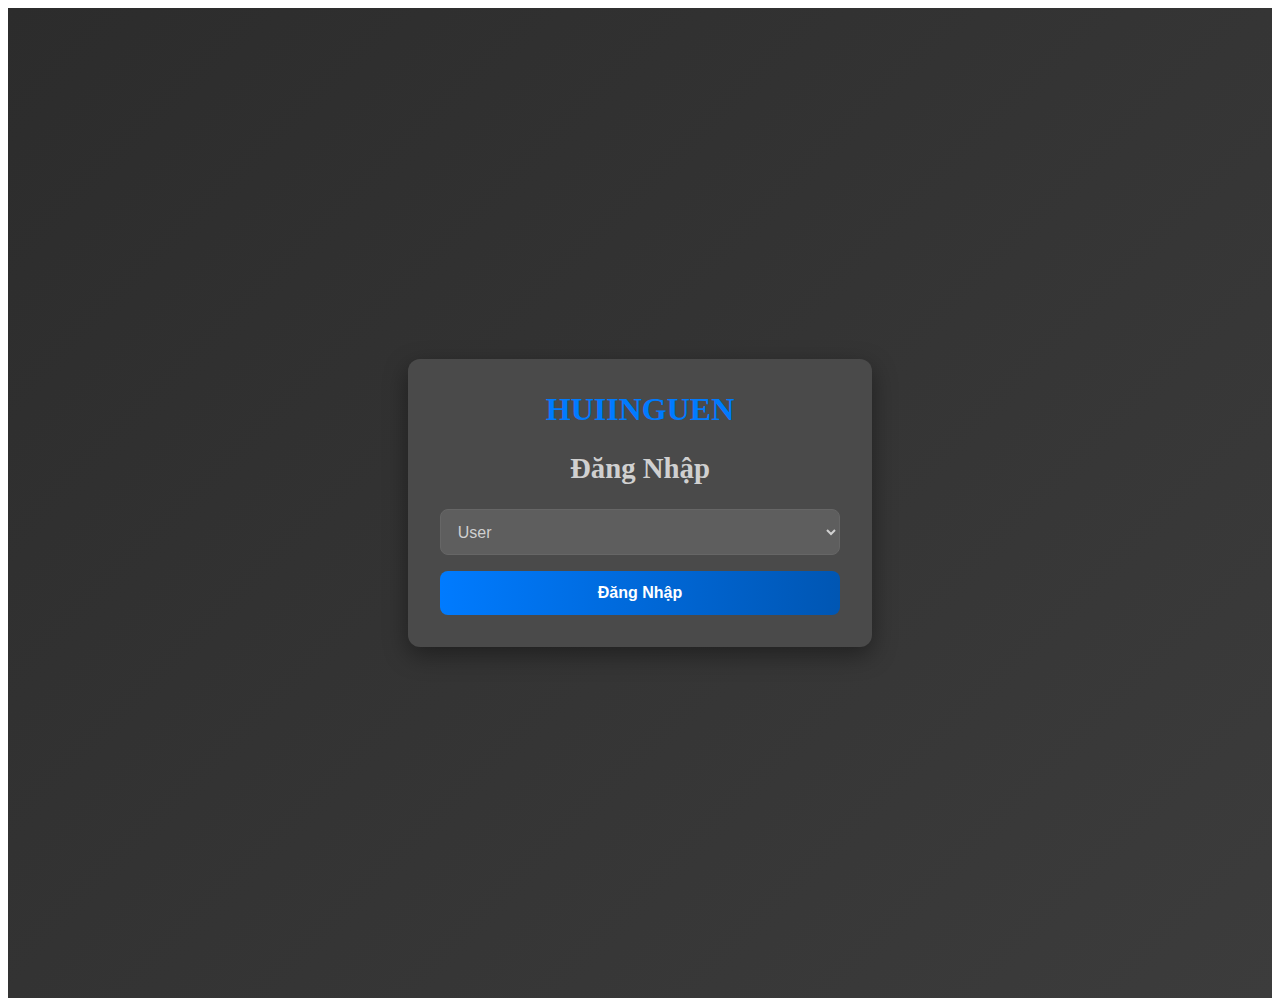
<file: login.html>
<!DOCTYPE html>
<html lang="en">
<head>
    <meta charset="UTF-8">
    <meta name="viewport" content="width=device-width, initial-scale=1.0">
    <title>Đăng Nhập - huiinguen</title>
    <link rel="stylesheet" href="auth-styles.css">
    <link href="https://fonts.googleapis.com/css2?family=Roboto:wght@400;700&display=swap" rel="stylesheet">
</head>
<body>
    <!-- Phần Đăng Nhập -->
    <section class="login full-page">
        <div class="login-container">
            <div class="logo">huiinguen</div>
            <h2>Đăng Nhập</h2>
            <form class="login-form">
                <select id="mode" name="mode">
                    <option value="user">User</option>
                    <option value="host">Host</option>
                </select>
                <input type="password" id="password" placeholder="Mật khẩu (Chỉ dành cho Host)" style="display: none;">
                <button type="submit">Đăng Nhập</button>
                <p class="error-message"></p>
            </form>
        </div>
    </section>

    <!-- Scripts -->
    <script src="https://cdnjs.cloudflare.com/ajax/libs/gsap/3.11.4/gsap.min.js"></script>
    <script src="auth-scripts.js"></script>
</body>
</html>
</file>
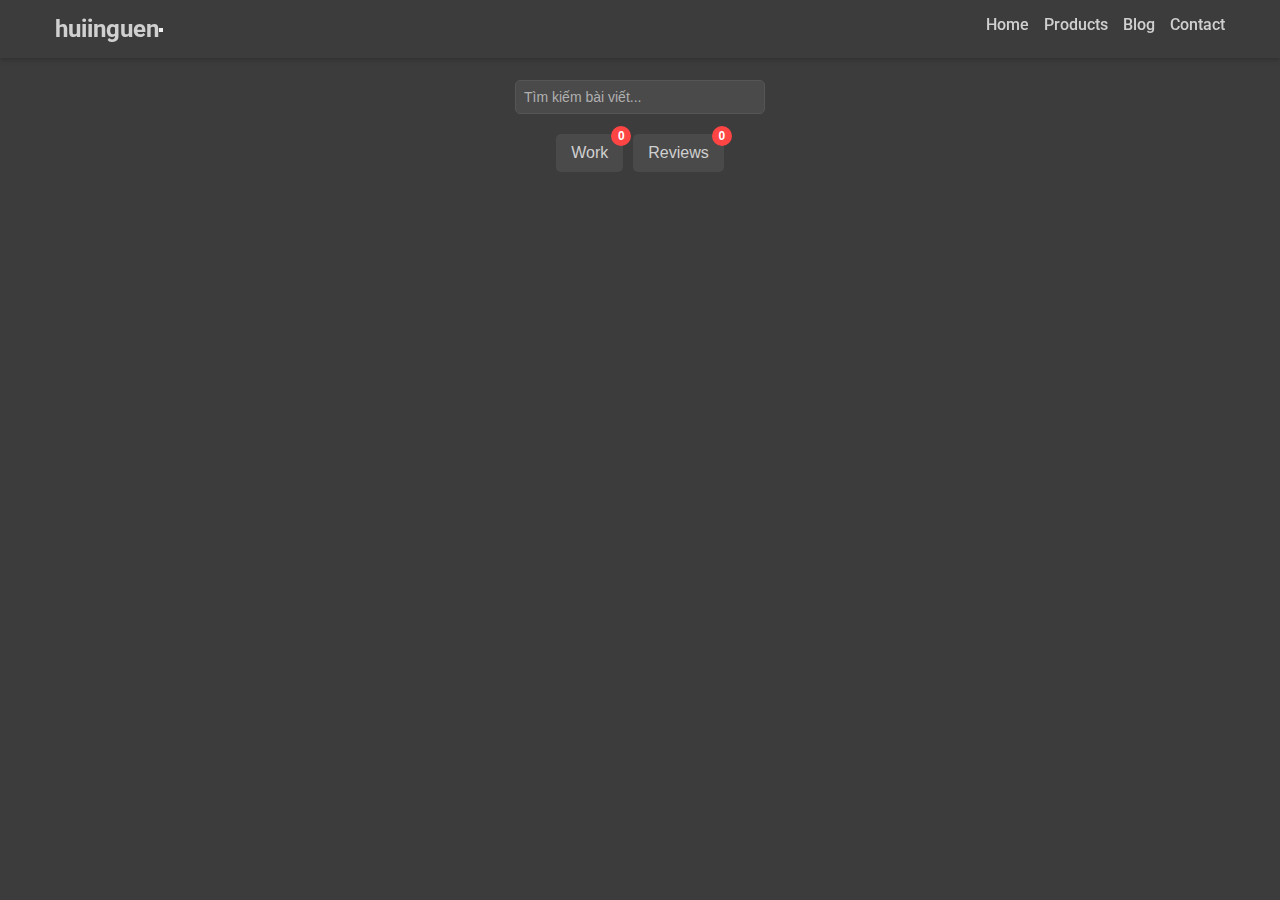
<file: posts.html>
<!DOCTYPE html>
<html lang="en">
<head>
    <meta charset="UTF-8">
    <meta name="viewport" content="width=device-width, initial-scale=1.0">
    <title>Bài Viết - huiinguen</title>
    <link rel="stylesheet" href="styles.css">
    <link href="https://fonts.googleapis.com/css2?family=Roboto:wght@400;700&display=swap&font-display=swap" rel="stylesheet">
</head>
<body>
    <!-- Header -->
    <header>
        <div class="container">
            <div class="logo">huiinguen</div>
            <button class="hamburger" aria-label="Toggle menu">
                <span></span>
                <span></span>
                <span></span>
            </button>
            <nav>
                <ul>
                    <li><a href="index.html" class="nav-link">Home</a></li>
                    <li><a href="products.html" class="nav-link">Products</a></li>
                    <li><a href="posts.html" class="nav-link active">Blog</a></li>
                    <li><a href="contact.html" class="nav-link">Contact</a></li>
                </ul>
            </nav>
        </div>
    </header>

    <!-- Posts Section -->
    <section class="posts full-page">
        <div class="container">
            <!-- Filter Bar -->
            <div class="filter-bar">
                <input type="text" id="post-search" placeholder="Tìm kiếm bài viết...">
            </div>
            <!-- Tab Navigation -->
            <div class="tab-nav">
                <button class="tab-button" data-tab="work">Work <span class="badge" id="work-badge">0</span></button>
                <button class="tab-button" data-tab="reviews">Reviews <span class="badge" id="reviews-badge">0</span></button>
            </div>
                    </div>
                </div>
            </div>
            <div class="tab-content" id="work" style="display: none;">
                <div class="work-grid">
                    <!-- Work Post 1 -->
                    <div class="work-card">
                        <div class="work-content" style="border: 2px solid #007bff; padding: 15px; border-radius: 10px;">
                            <h3 style="font-weight: 700; text-align: center; margin-bottom: 10px;">NODEPAY DEPIN</h3>
                            <p>dùng mạng đổi ra điểm </p>
                            <p><strong>extension:</strong> <a href="https://chromewebstore.google.com/detail/nodepay-extension/lgmpfmgeabnnlemejacfljbmonaomfmm" target="_blank">extension</a></p>
                            <p><strong>Đường dẫn:</strong> <a href="https://app.nodepay.ai/register?ref=O19Z6AdGljyPoR7" target="_blank">link tham gia</a></p>
                            <p><strong>Note:</strong>crypto</p>
                        </div>
                    </div>
                    <!-- Work Post 2 -->
                    <div class="work-card">
                        <div class="work-content" style="border: 2px solid #007bff; padding: 15px; border-radius: 10px;">
                            <h3 style="font-weight: 700; text-align: center; margin-bottom: 10px;">BLESS DEPIN</h3>
                            <p>dùng mạng đổi ra điểm </p>
                            <p><strong>extension:</strong> <a href="https://chromewebstore.google.com/detail/bless/pljbjcehnhcnofmkdbjolghdcjnmekia" target="_blank">extension</a></p>
                            <p><strong>CODE + ĐIỂM:</strong> <a href="https://bless.network_CM/dashboard?ref=7VNWZX" target="_blank">link tham gia</a></p>
                            <p><strong>Note:</strong>crypto</p>
                        </div>
                    </div>
                    <!-- Work Post 3 -->
                    <div class="work-card">
                        <div class="work-content" style="border: 2px solid #007bff; padding: 15px; border-radius: 10px;">
                            <h3 style="font-weight: 700; text-align: center; margin-bottom: 10px;">SOLIX DEPIN</h3>
                            <p>dùng mạng đổi ra điểm </p>
                            <p><strong>extension:</strong> <a href="https://chromewebstore.google.com/detail/solix/ocanmekhhffgpiiambnjmlconhhfgolg?authuser=5&hl=vi&pli=1" target="_blank">extension</a></p>
                            <p><strong>CODE + ĐIỂM:</strong> <a href="https://dashboard.solixdepin.net/sign-up?ref=IdnzH6zp" target="_blank">link tham gia</a></p>
                            <p><strong>Note:</strong>crypto</p>
                        </div>
                    </div>
                    <!-- Work Post 4 -->
                    <div class="work-card">
                        <div class="work-content" style="border: 2px solid #007bff; padding: 15px; border-radius: 10px;">
                            <h3 style="font-weight: 700; text-align: center; margin-bottom: 10px;">FLOW3 DEPIN</h3>
                            <p>dùng mạng đổi ra điểm </p>
                            <p><strong>extension:</strong> <a href="https://chromewebstore.google.com/detail/flow3/lhmminnoafalclkgcbokfcngkocoffcp" target="_blank">extension</a></p>
                            <p><strong>CODE + ĐIỂM:</strong> <a href="https://app.flow3.tech/sale-nodes?ref=sD1uvSbQQ" target="_blank">link tham gia</a></p>
                            <p><strong>Note:</strong>crypto</p>
                        </div>
                    </div>
                    <!-- Work Post 5 -->
                    <div class="work-card">
                        <div class="work-content" style="border: 2px solid #007bff; padding: 15px; border-radius: 10px;">
                            <h3 style="font-weight: 700; text-align: center; margin-bottom: 10px;">OPENLOOP DEPIN</h3>
                            <p>dùng mạng đổi ra điểm </p>
                            <p><strong>Đường dẫn:</strong> <a href="https://chromewebstore.google.com/detail/openloopso-sentry-node-ex/effapmdildnpkiaeghlkicpfflpiambm" target="_blank">extension</a></p>
                            <p><strong>CODE:</strong> olc59f94b9</p>
                            <p><strong>Note:</strong>crypto</p>
                        </div>
                    </div>
                    <!-- Work Post 6 -->
                    <div class="work-card">
                        <div class="work-content" style="border: 2px solid #007bff; padding: 15px; border-radius: 10px;">
                            <h3 style="font-weight: 700; text-align: center; margin-bottom: 10px;">NODEGO DEPIN</h3>
                            <p>dùng mạng đổi ra điểm </p>
                            <p><strong>Đường dẫn:</strong> <a href="https://chromewebstore.google.com/detail/nodegoai-depin-connect/jbmdcnidiaknboflpljihfnbonjgegah" target="_blank">extension</a></p>
                            <p><strong>Đường dẫn:</strong> <a href="https://app.nodego.ai/r/NODECE54EF27B357" target="_blank">link tham gia</a></p>
                            <p><strong>Note:</strong>crypto</p>
                        </div>
                    </div>
                </div>
                <!-- Pagination -->
                <div class="pagination">
                </div>
            </div>
            <div class="tab-content" id="reviews" style="display: none;">
                <div class="review-filter-dropdown">
                    <select id="review-filter-select">
                        <option value="photo">Sửa ảnh</option>
                        <option value="video">Sửa video</option>
                        <option value="ai">AI</option>
                        <option value="compression">Nén video</option>
                    </select>
                </div>
                <div class="review-grid">
                    <!-- Sửa ảnh -->
                    <div class="review-card" data-category="photo" data-link="https://www.canva.com/" data-note="">
                        <h3>Canva</h3>
                        <p>Thiết kế ảnh,video kéo-thả.</p>
                    </div>
                    <div class="review-card" data-category="photo" data-link="https://www.adobe.com/products/photoshop.html" data-note="">
                        <h3>Adobe Photoshop</h3>
                        <p>chỉnh sửa ảnh chuyên nghiệp</p>
                    </div>
                    <div class="review-card" data-category="photo" data-link="https://www.gimp.org/" data-note="">
                        <h3>GIMP</h3>
                        <p>chỉnh sửa ảnh miễn phí</p>
                    </div>
                    <!-- Sửa video -->
                    <div class="review-card" data-category="video" data-link="https://www.adobe.com/products/premiere.html" data-note="">
                        <h3>Adobe Premiere Pro</h3>
                        <p>Chỉnh sửa video chuyên nghiệp,đa dạng.</p>
                    </div>
                    <div class="review-card" data-category="video" data-link="https://www.capcut.com/" data-note="">
                        <h3>CapCut</h3>
                        <p>Chỉnh sửa video dễ dàng cho mạng xã hội.</p>
                    </div>
                    <div class="review-card" data-category="video" data-link="https://www.davinciresolve.com/" data-note="">
                        <h3>DaVinci Resolve</h3>
                        <p>Chỉnh sửa video,chỉnh màu chuyên sâu</p>
                    </div>
                    <!-- AI -->
                    <div class="review-card" data-category="ai" data-link="https://chat.openai.com/" data-note="">
                        <h3>ChatGPT</h3>
                        <p>AI đa năng</p>
                    </div>
                    <div class="review-card" data-category="ai" data-link="https://www.midjourney.com/" data-note="">
                        <h3>MidJourney</h3>
                        <p>AI tạo hình ảnh chất lượng cao từ văn bản.</p>
                    </div>
                    <div class="review-card" data-category="ai" data-link="https://huggingface.co/" data-note="">
                        <h3>Hugging Face</h3>
                        <p>Nền tảng AI mã nguồn mở cho lập trình viên.</p>
                    </div>
                    <div class="review-card" data-category="ai" data-link="https://grok.com/" data-note="">
                        <h3>Grok3</h3>
                        <p>AI đa năng</p>
                    </div>
                    <div class="review-card" data-category="ai" data-link="https://gemini.google.com/app" data-note="">
                        <h3>Gemini</h3>
                        <p>AI đa năng</p>
                    </div>
                    <!-- Nén video -->
                    <div class="review-card" data-category="compression" data-link="https://handbrake.fr/" data-note="">
                        <h3>HandBrake</h3>
                        <p>Nén video miễn phí,nhiều định dạng</p>
                    </div>
                    <div class="review-card" data-category="compression" data-link="https://www.vidcompact.com/" data-note="">
                        <h3>VidCompact</h3>
                        <p>Nén video trực tuyến nhanh chóng, dễ dùng.</p>
                    </div>
                    <div class="review-card" data-category="compression" data-link="https://www.youcompress.com/" data-note="">
                        <h3>YouCompress</h3>
                        <p>Nén video trực tuyến miễn phí, không cần cài đặt.</p>
                    </div>      
                </div>
                <!-- Popup -->
                <div class="popup" id="review-popup">
                    <div class="popup-content">
                        <span class="close-popup" id="close-review-popup">×</span>
                        <h3 id="review-popup-title"></h3>
                        <p id="review-popup-note"></p>
                        <div class="popup-actions">
                            <button class="popup-copy-btn" id="review-popup-copy">📋 Sao chép liên kết</button>
                            <a class="popup-redirect-btn" id="review-popup-redirect" href="#" target="_blank">🔗 Chuyển hướng</a>
                        </div>
                    </div>
                </div>
                <div class="overlay" id="review-overlay"></div>
            </div>
        </div>
    </section>

    <!-- Scripts -->
    <script src="scripts.js" defer></script>
</body>
</html>
</file>
<file: auth-styles.css>
/* Trang Đăng Nhập */
.login {
    padding: 5vh 0;
    background: linear-gradient(135deg, #2c2c2c 0%, #3c3c3c 100%);
    min-height: 100vh;
    display: flex;
    align-items: center;
    justify-content: center;
}

.login-container {
    background: #4a4a4a;
    border-radius: 12px;
    padding: 2rem;
    width: 100%;
    max-width: 400px;
    box-shadow: 0 8px 24px rgba(0, 0, 0, 0.4);
    text-align: center;
    position: relative;
}

.login-container .logo {
    font-size: 2rem;
    font-weight: 700;
    color: #007bff;
    margin-bottom: 1rem;
    text-transform: uppercase;
}

.login-container h2 {
    font-size: 1.8rem;
    margin-bottom: 1.5rem;
    color: #d0d0d0;
    font-weight: 700;
}

.login-form {
    display: flex;
    flex-direction: column;
    gap: 1rem;
}

.login-form select,
.login-form input {
    padding: 0.8rem;
    font-size: 1rem;
    border: 1px solid #666;
    border-radius: 8px;
    background-color: #5e5e5e;
    color: #d0d0d0;
    transition: border-color 0.3s ease, box-shadow 0.3s ease;
}

.login-form select:focus,
.login-form input:focus {
    outline: none;
    border-color: #007bff;
    box-shadow: 0 0 8px rgba(0, 123, 255, 0.3);
}

.login-form button {
    padding: 0.8rem;
    background: linear-gradient(90deg, #007bff, #0056b3);
    color: #fff;
    border: none;
    border-radius: 8px;
    font-size: 1rem;
    font-weight: 600;
    cursor: pointer;
    transition: transform 0.2s ease, box-shadow 0.2s ease;
}

.login-form button:hover {
    transform: translateY(-2px);
    box-shadow: 0 4px 12px rgba(0, 123, 255, 0.4);
}

.error-message {
    color: #ff4444;
    font-size: 0.875rem;
    text-align: center;
    display: none;
    margin-top: 0.5rem;
}

/* Trang Bảo Mật */
.security-info {
    background: #4a4a4a;
    border-radius: 10px;
    padding: 20px;
    text-align: center;
    box-shadow: 0 4px 16px rgba(0, 0, 0, 0.3);
}

.security-info p {
    font-size: 1rem;
    color: #b0b0b0;
    margin-bottom: 10px;
}

.security-info p span {
    color: #d0d0d0;
    font-weight: 700;
}

.security-info button {
    margin-top: 15px;
}

/* Responsive cho điện thoại */
@media (max-width: 480px) {
    .login-container {
        padding: 1.5rem;
        max-width: 90%;
        margin: 0 1rem;
    }

    .login-container .logo {
        font-size: 1.5rem;
    }

    .login-container h2 {
        font-size: 1.4rem;
        margin-bottom: 1rem;
    }

    .login-form select,
    .login-form input,
    .login-form button {
        font-size: 0.9rem;
        padding: 0.7rem;
    }

    .login-form button {
        font-size: 0.9rem;
    }

    .error-message {
        font-size: 0.8rem;
    }

    .security-info {
        padding: 1rem;
    }

    .security-info p {
        font-size: 0.9rem;
    }

    .security-info button {
        font-size: 0.9rem;
        padding: 0.7rem;
    }
}

/* Tương thích với màn hình nhỏ hơn (dưới 360px) */
@media (max-width: 360px) {
    .login-container {
        padding: 1rem;
    }

    .login-container .logo {
        font-size: 1.2rem;
    }

    .login-container h2 {
        font-size: 1.2rem;
    }

    .login-form select,
    .login-form input,
    .login-form button {
        font-size: 0.85rem;
        padding: 0.6rem;
    }

    .error-message {
        font-size: 0.75rem;
    }
}
</file>
<file: styles.css>
/* Reset CSS cơ bản */
* {
    margin: 0;
    padding: 0;
    box-sizing: border-box;
}

body {
    font-family: 'Roboto', sans-serif;
    background-color: #2e2e2e;
    color: #d0d0d0;
    transition: background-color 0.3s ease, color 0.3s ease;
}

.container {
    max-width: 1200px;
    margin: 0 auto;
    padding: 0 15px;
}

/* Header */
header {
    background-color: #3c3c3c;
    box-shadow: 0 2px 5px rgba(0, 0, 0, 0.2);
    padding: 15px 0;
    position: fixed;
    width: 100%;
    top: 0;
    z-index: 1000;
}

header .logo {
    font-size: 1.5rem;
    font-weight: 700;
    float: left;
}

header nav {
    float: right;
}

header nav ul {
    list-style: none;
    display: flex;
}

header nav ul li {
    margin-left: 15px;
}

header nav ul li a {
    text-decoration: none;
    color: #d0d0d0;
    font-weight: 500;
    font-size: 1rem;
    transition: color 0.3s ease;
}

header nav ul li a:hover {
    color: #007bff;
}

/* Mobile Navigation */
.nav-toggle {
    display: none;
    font-size: 1.5rem;
    background: none;
    border: none;
    color: #d0d0d0;
    cursor: pointer;
}

@media (max-width: 768px) {
    header nav {
        display: none;
        float: none;
        width: 100%;
    }

    header nav.active {
        display: block;
        background: #3c3c3c;
        position: absolute;
        top: 60px;
        left: 0;
        width: 100%;
        z-index: 999;
    }

    header nav ul {
        flex-direction: column;
        padding: 10px 0;
    }

    header nav ul li {
        margin: 10px 0;
        text-align: center;
    }

    .nav-toggle {
        display: block;
        float: right;
    }

    header .logo {
        font-size: 1.2rem;
    }
}

/* Hero Section */
.hero {
    background: linear-gradient(135deg, #007bff, #00c4b4); /* Vibrant gradient */
    min-height: 100vh;
    display: flex;
    align-items: center;
    text-align: center;
    color: #fff;
    position: relative;
    overflow: hidden;
}

.hero::before {
    content: '';
    position: absolute;
    top: 0;
    left: 0;
    width: 100%;
    height: 100%;
    background: rgba(0, 0, 0, 0.3);
    z-index: 0;
}

.hero .container {
    position: relative;
    z-index: 1;
}

.hero h1 {
    font-size: 3.5rem;
    margin-bottom: 1rem;
    text-shadow: 2px 2px 4px rgba(0, 0, 0, 0.3);
    animation: fadeInUp 1s ease-out;
}

.hero p {
    font-size: 1.5rem;
    margin-bottom: 2rem;
    animation: fadeInUp 1.2s ease-out;
}

.btn {
    display: inline-block;
    padding: 0.75rem 1.5rem;
    background-color: #ff4444;
    color: #fff;
    text-decoration: none;
    border-radius: 5px;
    font-size: 1rem;
    margin: 0 10px;
    transition: transform 0.3s ease, background-color 0.3s ease;
}

.btn:hover {
    background-color: #cc0000;
    transform: scale(1.1);
}

@keyframes fadeInUp {
    from {
        opacity: 0;
        transform: translateY(20px);
    }
    to {
        opacity: 1;
        transform: translateY(0);
    }
}

@media (max-width: 768px) {
    .hero h1 {
        font-size: 2rem;
    }

    .hero p {
        font-size: 1rem;
    }

    .btn {
        padding: 0.5rem 1rem;
        font-size: 0.9rem;
    }
}

@media (max-width: 480px) {
    .hero h1 {
        font-size: 1.5rem;
    }

    .hero p {
        font-size: 0.875rem;
    }
}

/* Features Section */
.features {
    padding: 80px 0;
    background-color: #3c3c3c;
}

.features h2 {
    text-align: center;
    font-size: 2.5rem;
    margin-bottom: 2rem;
    color: #d0d0d0;
}

.feature-grid {
    display: grid;
    grid-template-columns: repeat(auto-fit, minmax(250px, 1fr));
    gap: 20px;
}

.feature-card {
    background: linear-gradient(135deg, #4a4a4a, #5e5e5e);
    border-radius: 10px;
    padding: 20px;
    text-align: center;
    transition: transform 0.3s ease, box-shadow 0.3s ease;
    position: relative;
    overflow: hidden;
}

.feature-card:hover {
    transform: translateY(-10px);
    box-shadow: 0 8px 16px rgba(0, 0, 0, 0.3);
}

.feature-icon {
    font-size: 2.5rem;
    margin-bottom: 1rem;
    color: #007bff;
    animation: pulse 2s infinite;
}

.feature-card h3 {
    font-size: 1.5rem;
    margin-bottom: 1rem;
    color: #fff;
}

.feature-card p {
    font-size: 0.9rem;
    line-height: 1.6;
    color: #b0b0b0;
    margin-bottom: 1rem;
}

.feature-btn {
    display: inline-block;
    padding: 0.5rem 1rem;
    background-color: #28a745;
    color: #fff;
    text-decoration: none;
    border-radius: 5px;
    font-size: 0.9rem;
    transition: background-color 0.3s ease, transform 0.3s ease;
}

.feature-btn:hover {
    background-color: #218838;
    transform: scale(1.05);
}

@keyframes pulse {
    0% {
        transform: scale(1);
    }
    50% {
        transform: scale(1.2);
    }
    100% {
        transform: scale(1);
    }
}

@media (max-width: 768px) {
    .feature-grid {
        grid-template-columns: 1fr;
    }

    .feature-card h3 {
        font-size: 1.2rem;
    }

    .feature-card p {
        font-size: 0.875rem;
    }
}

/* Footer */
footer {
    background-color: #2e2e2e;
    color: #d0d0d0;
    text-align: center;
    padding: 15px 0;
}

footer p {
    margin: 5px 0;
    font-size: 0.875rem;
}

/* Existing styles from original styles.css */
.product-grid {
    display: grid;
    grid-template-columns: repeat(auto-fit, minmax(200px, 1fr));
    gap: 15px;
    margin-left: 0;
    padding: 0 10px;
}

.product-card {
    background: #4a4a4a;
    border: 1px solid #555;
    border-radius: 8px;
    padding: 10px;
    transition: transform 0.3s ease, box-shadow 0.3s ease;
    display: flex;
    flex-direction: column;
    align-items: center;
    width: 100%;
    max-width: 200px;
    height: auto;
    text-align: center;
    cursor: pointer;
}

.product-card:hover {
    transform: translateY(-10px);
    box-shadow: 0 8px 16px rgba(0, 0, 0, 0.2);
}

.product-card .content-wrapper {
    flex: 1;
    text-align: center;
}

.product-card h3 {
    font-size: 0.9rem;
    margin: 0 0 8px 0;
    color: #d0d0d0;
}

.popup {
    display: none;
    position: fixed;
    top: 50%;
    left: 50%;
    transform: translate(-50%, -50%);
    width: 90%;
    max-width: 300px;
    background: #4a4a4a;
    border-radius: 8px;
    box-shadow: 0 4px 16px rgba(0, 0, 0, 0.3);
    z-index: 2000;
    padding: 15px;
}

.popup-content {
    position: relative;
}

.popup-content h3 {
    margin-top: 0;
    font-size: 1rem;
    color: #d0d0d0;
}

.popup-content p {
    font-size: 0.875rem;
    color: #b0b0b0;
    margin: 10px 0;
    line-height: 1.5;
    white-space: pre-line;
}

.close-popup {
    position: absolute;
    top: 10px;
    right: 10px;
    width: 20px;
    height: 20px;
    background: #dc3545;
    color: #fff;
    border-radius: 50%;
    display: flex;
    align-items: center;
    justify-content: center;
    font-size: 14px;
    cursor: pointer;
    transition: background 0.3s ease;
}

.close-popup:hover {
    background: #c82333;
}

.popup-actions {
    display: flex;
    gap: 10px;
    justify-content: center;
    margin-top: 15px;
}

.popup-copy-btn {
    padding: 8px 15px;
    background: #007bff;
    color: #fff;
    border: none;
    border-radius: 5px;
    cursor: pointer;
    font-size: 0.875rem;
    transition: background 0.3s ease;
}

.popup-copy-btn:hover {
    background: #0056b3;
}

.popup-redirect-btn {
    padding: 8px 15px;
    background: #28a745;
    color: #fff;
    text-decoration: none;
    border-radius: 5px;
    font-size: 0.875rem;
    transition: background 0.3s ease;
}

.popup-redirect-btn:hover {
    background: #218838;
}

.overlay {
    display: none;
    position: fixed;
    top: 0;
    left: 0;
    width: 100%;
    height: 100%;
    background: rgba(0, 0, 0, 0.5);
    z-index: 1500;
}

.posts {
    padding: 80px 0;
    background-color: #3c3c3c;
}

.posts h2 {
    text-align: center;
    font-size: 2rem;
    margin-bottom: 2rem;
    color: #d0d0d0;
}

.tab-nav {
    position: static;
    display: flex;
    flex-direction: row;
    justify-content: center;
    gap: 10px;
    margin-bottom: 20px;
    width: 100%;
}

.tab-button {
    padding: 10px 15px;
    font-size: 1rem;
    border: none;
    background: #4a4a4a;
    color: #d0d0d0;
    cursor: pointer;
    border-radius: 5px;
    text-align: center;
    transition: background 0.3s ease, color 0.3s ease;
    position: relative;
}

.tab-button.active, .tab-button:hover {
    background: #007bff;
    color: #fff;
}

.badge {
    position: absolute;
    top: -8px;
    right: -8px;
    background: #ff4444;
    color: #fff;
    border-radius: 50%;
    width: 20px;
    height: 20px;
    display: flex;
    align-items: center;
    justify-content: center;
    font-size: 12px;
    font-weight: 700;
}

.tab-content {
    margin-left: 0;
    padding: 0 10px;
}

.post-grid, .work-grid {
    display: grid;
    grid-template-columns: repeat(auto-fit, minmax(250px, 1fr));
    gap: 20px;
}

.post-card, .work-card {
    background: #4a4a4a;
    border-radius: 10px;
    box-shadow: 0 2px 10px rgba(0, 0, 0, 0.2);
    padding: 15px;
    transition: transform 0.3s ease, box-shadow 0.3s ease;
}

.post-card:hover, .work-card:hover {
    transform: translateY(-5px);
    box-shadow: 0 4px 12px rgba(0, 0, 0, 0.3);
}

.post-card h3, .work-card h3 {
    font-size: 1.25rem;
    font-weight: 700;
    text-align: center;
    margin-bottom: 10px;
    color: #d0d0d0;
}

.post-card p, .work-card p {
    font-size: 0.875rem;
    line-height: 1.6;
    margin-bottom: 10px;
    color: #b0b0b0;
}

.post-card .author, .work-card .author {
    font-size: 0.75rem;
    color: #007bff;
    text-align: right;
    font-style: italic;
}

.announcement-grid {
    display: grid;
    grid-template-columns: repeat(auto-fit, minmax(250px, 1fr));
    gap: 15px;
}

.announcement-card {
    background: #4a4a4a;
    border-radius: 10px;
    box-shadow: 0 2px 10px rgba(0, 0, 0, 0.2);
    padding: 15px;
    transition: transform 0.3s ease, box-shadow 0.3s ease;
}

.announcement-card:hover {
    transform: translateY(-5px);
    box-shadow: 0 4px 12px rgba(0, 0, 0, 0.3);
}

.announcement-header {
    display: flex;
    align-items: center;
    margin-bottom: 10px;
}

.announcement-header .avatar {
    width: 30px;
    height: 30px;
    border-radius: 50%;
    margin-right: 10px;
}

.announcement-header .user-info {
    display: flex;
    flex-direction: column;
}

.announcement-header .username {
    font-size: 0.875rem;
    font-weight: 700;
    color: #d0d0d0;
}

.announcement-header .date {
    font-size: 0.75rem;
    color: #b0b0b0;
}

.announcement-card p {
    font-size: 0.875rem;
    line-height: 1.5;
    margin-bottom: 10px;
    color: #b0b0b0;
}

.interactions {
    display: flex;
    gap: 10px;
    font-size: 0.75rem;
}

.interactions span {
    cursor: pointer;
    transition: color 0.3s ease;
}

.interactions .like-btn:hover {
    color: #ff4444;
}

.interactions .share-btn:hover {
    color: #007bff;
}

.interactions .comment-btn:hover {
    color: #28a745;
}

.full-page {
    padding: 80px 0;
    background-color: #3c3c3c;
    min-height: 100vh;
}

.filter-bar {
    margin-bottom: 20px;
    display: flex;
    justify-content: center;
}

.filter-bar input {
    padding: 8px;
    font-size: 0.875rem;
    border: 1px solid #555;
    border-radius: 5px;
    width: 100%;
    max-width: 250px;
    background-color: #4a4a4a;
    color: #d0d0d0;
}

.filter-bar input::placeholder {
    color: #b0b0b0;
}

.pagination {
    text-align: center;
    margin-top: 20px;
}

.pagination .btn {
    margin: 0 5px;
}

.review-grid {
    display: grid;
    grid-template-columns: repeat(auto-fit, minmax(250px, 1fr));
    gap: 20px;
}

.review-card {
    background-color: #4a4a4a;
    border-radius: 10px;
    box-shadow: 0 2px 10px rgba(0, 0, 0, 0.2);
    padding: 15px;
    opacity: 1;
    transform: translateY(0);
    transition: all 0.5s ease;
}

.review-card img {
    max-width: 100%;
    border-radius: 5px;
}

.review-card .rating {
    color: #f1c40f;
    font-size: 1rem;
    margin: 10px 0;
}

.review-card .author {
    font-style: italic;
    color: #b0b0b0;
    margin-top: 10px;
}

.contact-grid {
    display: flex;
    justify-content: center;
}

.social-links {
    display: flex;
    flex-direction: column;
    gap: 15px;
}

.social-block {
    display: flex;
    align-items: center;
    gap: 10px;
    padding: 10px;
    width: 180px;
    height: 50px;
    border-radius: 8px;
    text-decoration: none;
    color: #fff;
    transition: transform 0.3s ease, background 0.3s ease;
}

.social-block:hover {
    transform: scale(1.05);
}

.social-block.github {
    background-color: #181717;
}

.social-block.github:hover {
    background-color: #242424;
}

.social-block.tiktok {
    background-color: #000000;
}

.social-block.tiktok:hover {
    background-color: #1a1a1a;
}

.social-block.telegram {
    background-color: #0088cc;
}

.social-block.telegram:hover {
    background-color: #0099dd;
}

.social-block i {
    font-size: 1.25rem;
}

.social-block span {
    font-size: 0.875rem;
    font-weight: 500;
}

/* Media Queries for Mobile */
@media (max-width: 768px) {
    .products, .posts, .full-page, .features {
        padding: 60px 0;
    }

    .product-grid, .post-grid, .announcement-grid, .work-grid, .review-grid, .feature-grid {
        grid-template-columns: 1fr;
        gap: 15px;
    }

    .product-card, .post-card, .announcement-card, .work-card, .review-card, .feature-card {
        max-width: 100%;
        padding: 10px;
    }

    .product-card h3, .post-card h3, .work-card h3, .feature-card h3 {
        font-size: 1rem;
    }

    .post-card p, .announcement-card p, .work-card p, .feature-card p {
        font-size: 0.875rem;
    }

    .tab-nav {
        flex-direction: row;
        flex-wrap: wrap;
        justify-content: center;
    }

    .tab-button {
        font-size: 0.875rem;
        padding: 8px 12px;
    }

    .filter-bar input {
        max-width: 90%;
    }

    .contact-grid {
        flex-direction: column;
        align-items: center;
    }

    .social-links {
        align-items: center;
    }

    .social-block {
        width: 90%;
        max-width: 200px;
    }
}

@media (max-width: 480px) {
    .container {
        padding: 0 10px;
    }

    .posts h2, .features h2 {
        font-size: 1.5rem;
    }

    .tab-button {
        font-size: 0.75rem;
        padding: 6px 10px;
    }

    .popup {
        width: 95%;
        max-width: 280px;
        padding: 10px;
    }

    .popup-content h3 {
        font-size: 0.875rem;
    }

    .popup-content p {
        font-size: 0.75rem;
    }

    .popup-copy-btn, .popup-redirect-btn {
        padding: 6px 10px;
        font-size: 0.75rem;
    }
}
</file>
